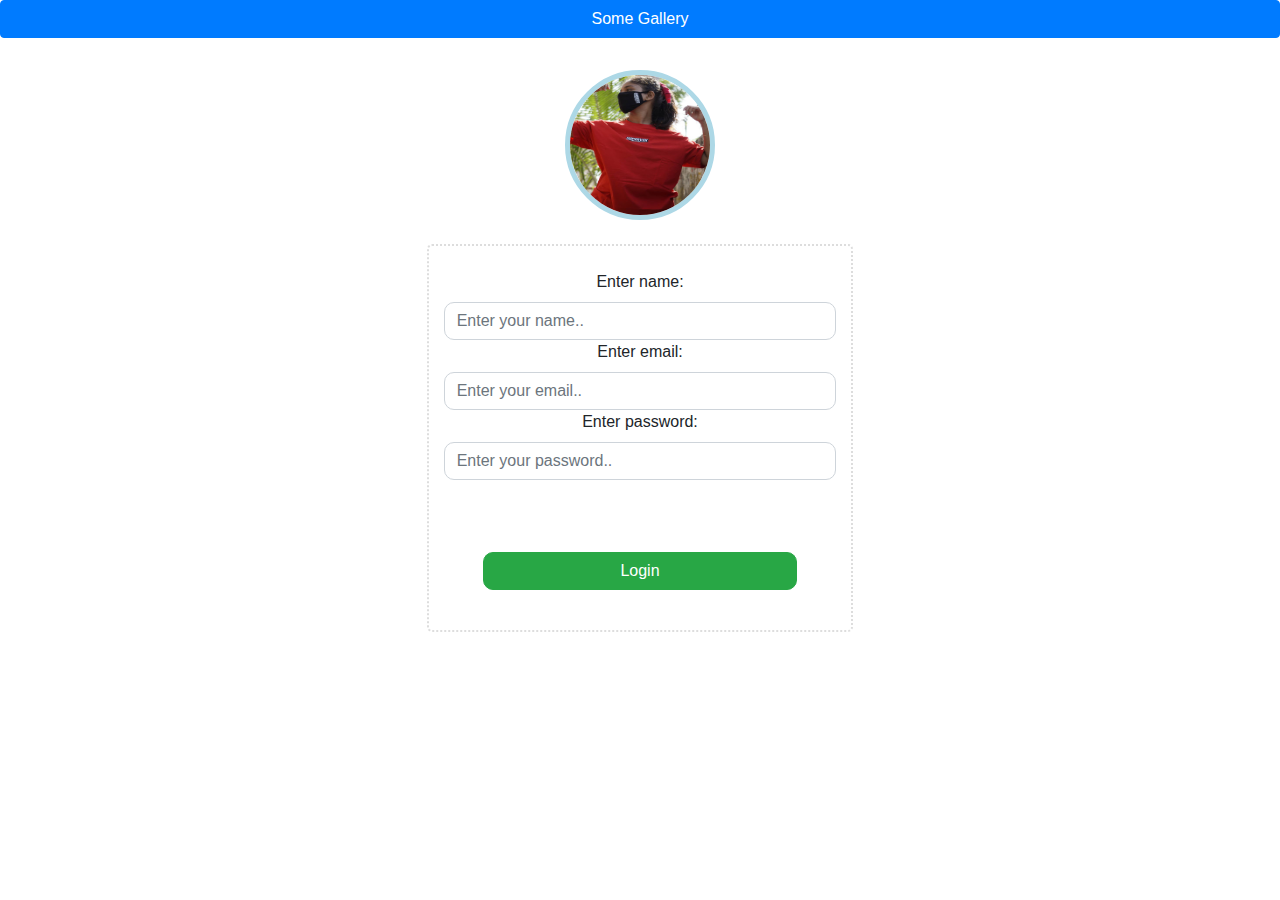
<file: index.html>
<!DOCTYPE html>
<html lang="en">

<head>
    <meta charset="UTF-8">
    <meta http-equiv="X-UA-Compatible" content="IE=edge">
    <meta name="viewport" content="width=device-width, initial-scale=1.0">
    <link rel="stylesheet" type="text/css" href="main.css">
    <!-- Latest compiled and minified CSS -->
    <link rel="stylesheet" href="https://maxcdn.bootstrapcdn.com/bootstrap/4.5.2/css/bootstrap.min.css">

    <!-- jQuery library -->
    <script src="https://ajax.googleapis.com/ajax/libs/jquery/3.5.1/jquery.min.js"></script>

    <!-- Popper JS -->
    <script src="https://cdnjs.cloudflare.com/ajax/libs/popper.js/1.16.0/umd/popper.min.js"></script>

    <!-- Latest compiled JavaScript -->
    <script src="https://maxcdn.bootstrapcdn.com/bootstrap/4.5.2/js/bootstrap.min.js"></script>

    <link rel="stylesheet" href="https://cdnjs.cloudflare.com/ajax/libs/font-awesome/4.7.0/css/font-awesome.min.css">
    <title>Ditya Bhande Login</title>
</head>

<body>
    <h3 class="btn btn-primary heading">
        Some Gallery
    </h3>
    <!-- Login Page -->
    <center>

        <br>
        <img src="images/main.jpg" alt="Ditya Bhande" class="resize" title="Ditya's photo gallery" data-toggle="tooltip" data-placement="right">
        <br><br>

        <div class="col-lg-4 col-md-6 col-sm-6 col-xs-11 login_div">
            <br>
            <div class="form-group">
                <label>Enter name: </label>
                <input type="text" name="name" id="user_name" class="form-control" placeholder="Enter your name..">
                <label>Enter email: </label>
                <input type="email" name="email" id="user_email" class="form-control" placeholder="Enter your email..">
                <label>Enter password: </label>
                <input type="password" name="password" id="user_pass" class="form-control" placeholder="Enter your password..">
                <br>
                <span id="error_alert" style="color: red;"></span>
                <br><br>
                <input type="button" value="Login" onclick="login();" class="btn btn-success">
            </div>
            <br>
        </div>

        <br><br>
    </center>

    <script type="text/javascript" src="main.js"></script>
</body>

</html>
</file>
<file: main.css>
html,
body {
    scroll-behavior: smooth;
}

.heading {
    width: 100%;
    cursor: default;
}

.login_div {
    background: rgb(255, 255, 255);
    float: none;
    border-radius: 5px;
    border: 2px dotted grey;
    border-color: #ddd;
}

.login_div input {
    border-radius: 10px;
}

.btn-success {
    width: 80%;
    flex: auto;
}

.resize {
    width: 150px;
    height: 150px;
    border-radius: 50%;
    border: 5px solid lightblue;
    cursor: pointer;
}
</file>
